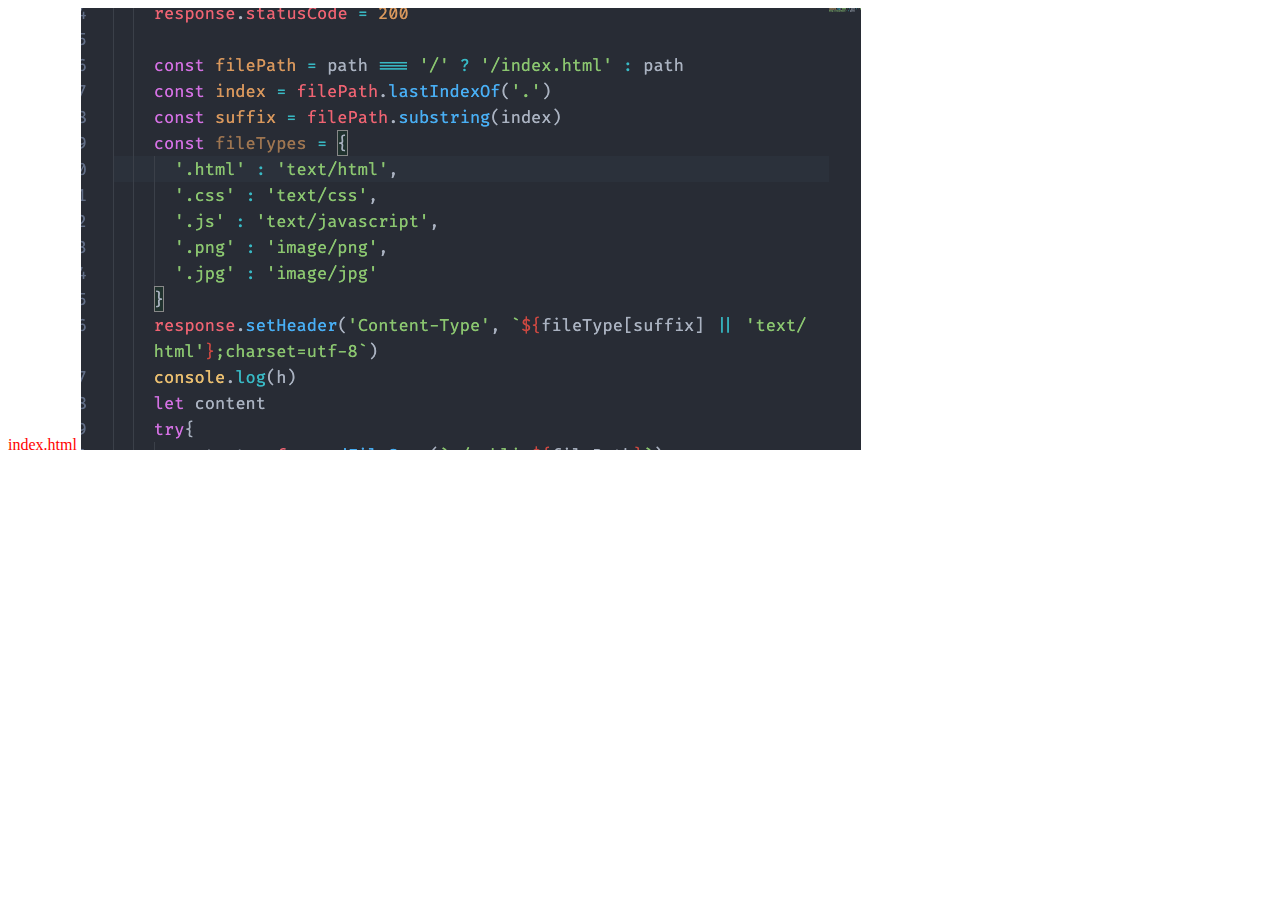
<file: public/index.html>
<!DOCTYPE html>
<html lang="en">
<head>
  <meta charset="UTF-8">
  <meta name="viewport" content="width=device-width, initial-scale=1.0">
  <meta http-equiv="X-UA-Compatible" content="ie=edge">
  <title>Document</title>
  <link rel="stylesheet" href="./style.css">
</head>
<body>
  index.html
  <img src="./112.png" alt="">
</body>
</html>
</file>
<file: public/style.css>
body{color:red;}
img{
  max-width: 100%;
  max-height: 100%;
}
</file>
